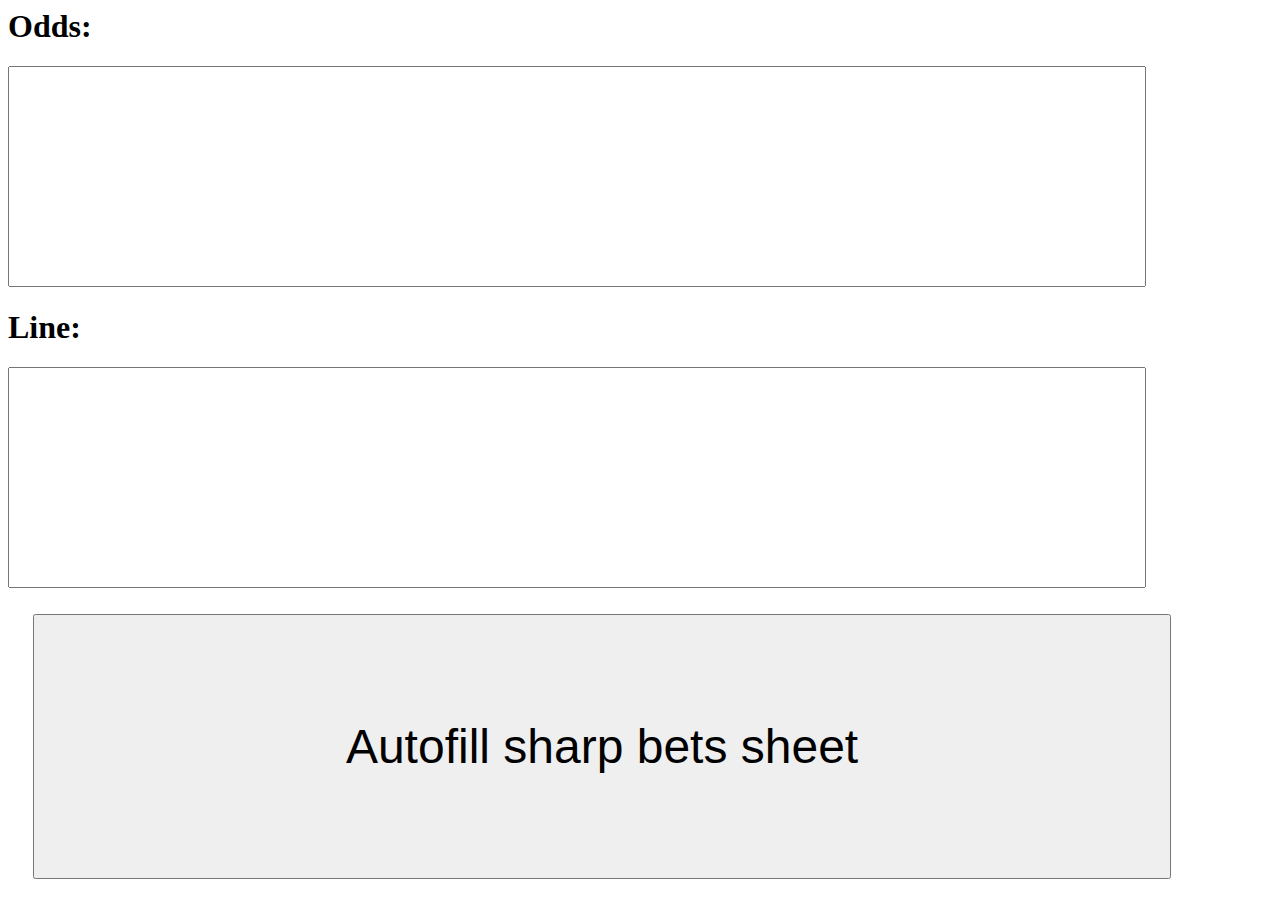
<file: index.html>
<html>
    <head> 
        <title> autosharp </title>
        <style>
            input{
                width: 90%;
                height: 25%;
                font-size:300%;
            }
            button{
                margin: 2%;
                width: 90%;
                height: 30%;
                font-size: 300%;
            }
        </style>
        <script>
            function displayMsg(e){
                //show  a message on call success
                alert(e.target.response);
            }
            function callLambda(){
                //get url params
                let urlParams = new URLSearchParams(window.location.search);
                let game = urlParams.get("game");
                let bettype = urlParams.get("bettype");
                let league = urlParams.get("league");
                let odds = document.getElementById("odds").value;
                let line = document.getElementById("line").value;
                //make call
                let call = new XMLHttpRequest();
                call.addEventListener("load", displayMsg);
                let url = "https://x4bn3gl52f.execute-api.us-west-1.amazonaws.com/default/betWriter" + //"https://wdxvgyv7z3.execute-api.ca-central-1.amazonaws.com/betWriter" +
                    "?game=" + game + 
                    "&bettype=" + bettype + 
                    "&odds=" + odds + 
                    "&line=" + line +
                    "&league=" + league;
                call.open("GET", url);
                call.send();
            }
        </script>
    </head>
    <body>
        <h1> Odds: </h1>
        <input type = "text" id = "odds" />
        <h1> Line: </h1>
        <input type = "text" id = "line" />
        <button onclick = "callLambda()"> Autofill sharp bets sheet </button>
    </body>
</html>
</file>
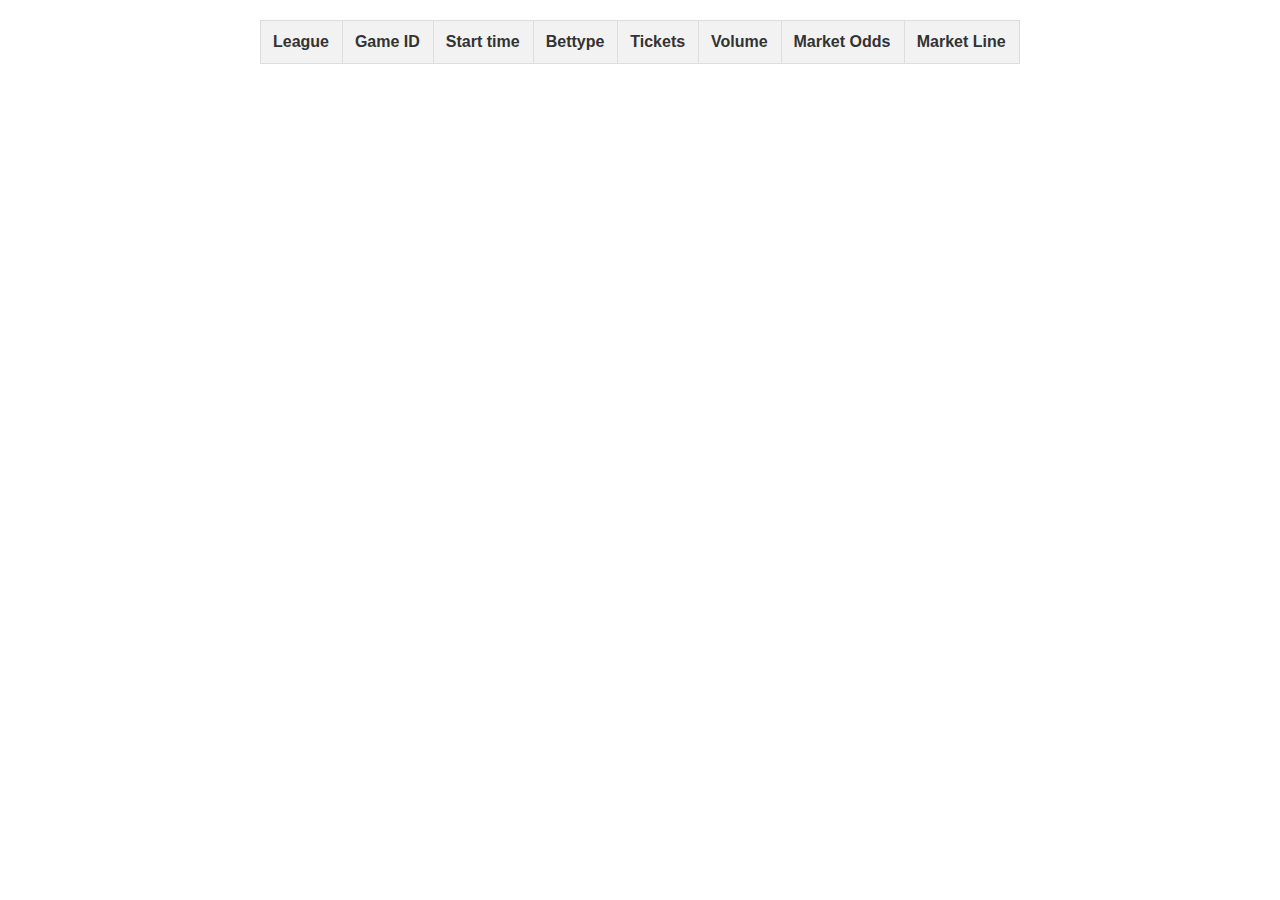
<file: dashboard.html>
<html>
  <head>
    <title>Dashboard</title>
    <link rel="stylesheet" href="style.css" />
  </head>
  <body onload="populateDashboard()">
    <table>
      <tr>
        <th> League </th>
        <th> Game ID </th>
        <th> Start time </th>
        <th> Bettype </th>
        <th> Tickets </th>
        <th> Volume </th>
        <th> Market Odds </th>
        <th> Market Line </th>
      </tr>
    </table>
    <script>
      var attrs = ["league", "game", "start_time", "bettype", "tickets", "volume", "odds", "line"];
      /*
      called when the page is loaded, makes an api call and then populates the dashboard
      */
      function populateDashboard(){
        let tableEl = document.getElementsByTagName("table")[0];
        //make api call
        let call = new XMLHttpRequest();
        call.open("GET", "https://mcw33kmxz2.execute-api.us-west-1.amazonaws.com/dashboardAPI", false);
        call.send();
        let resp = JSON.parse(call.responseText);
        for(let potentialBet of resp){
          //  make a new row for each potential bet
          let rowEl = document.createElement("tr");
          // add appropriate attributes for each row
          for(let attr of attrs){
            let cell = document.createElement("td");
            let val = potentialBet[attr];
            if(attr == "game"){
              val = potentialBet[attr].split("|")[0];
            } else if (attr == "start_time"){
              val = new Date(potentialBet[attr] * 1000);
            }
            cell.innerText = val;
            rowEl.appendChild(cell);
          }
          tableEl.appendChild(rowEl);
        }
      }
    </script>
  </body>
</html>
</file>
<file: style.css>
/* Global Styles */
* {
  box-sizing: border-box;
  margin: 0;
  padding: 0;
}

body {
  font-family: Arial, sans-serif;
  line-height: 1.6;
  color: #333;
  max-width: 800px;
  margin: 0 auto;
  padding: 20px;
}

/* Header Styles */
h1 {
  text-align: center;
  color: #2c3e50;
  margin-bottom: 30px;
}

/* Navigation Styles */
nav {
  text-align: center;
  margin-bottom: 40px;
}

nav ul {
  list-style-type: none;
  padding: 0;
}

nav li {
  display: inline-block;
  margin-right: 15px;
}

nav a {
  color: #3498db;
  text-decoration: none;
  transition: color 0.3s ease;
}

nav a:hover {
  color: #2980b9;
}

/* Table Styles */
table {
  width: 100%;
  border-collapse: collapse;
  margin-bottom: 30px;
}

th,
td {
  border: 1px solid #ddd;
  padding: 12px;
  text-align: left;
}

th {
  background-color: #f2f2f2;
  font-weight: bold;
}

/* Responsive Design */
@media screen and (max-width: 768px) {
  /* Adjust table layout for smaller screens */
  table {
    display: block;
    width: 100%;
  }

  th,
  td {
    border: none;
    border-bottom: 1px solid #ddd;
    display: block;
  }

  td {
    border-left: none;
    position: relative;
  }

  td:before {
    content: attr(data-label);
    white-space: nowrap;
    margin-right: 8px;
    display: inline-block;
    vertical-align: middle;
    color: #666;
  }
}
</file>
